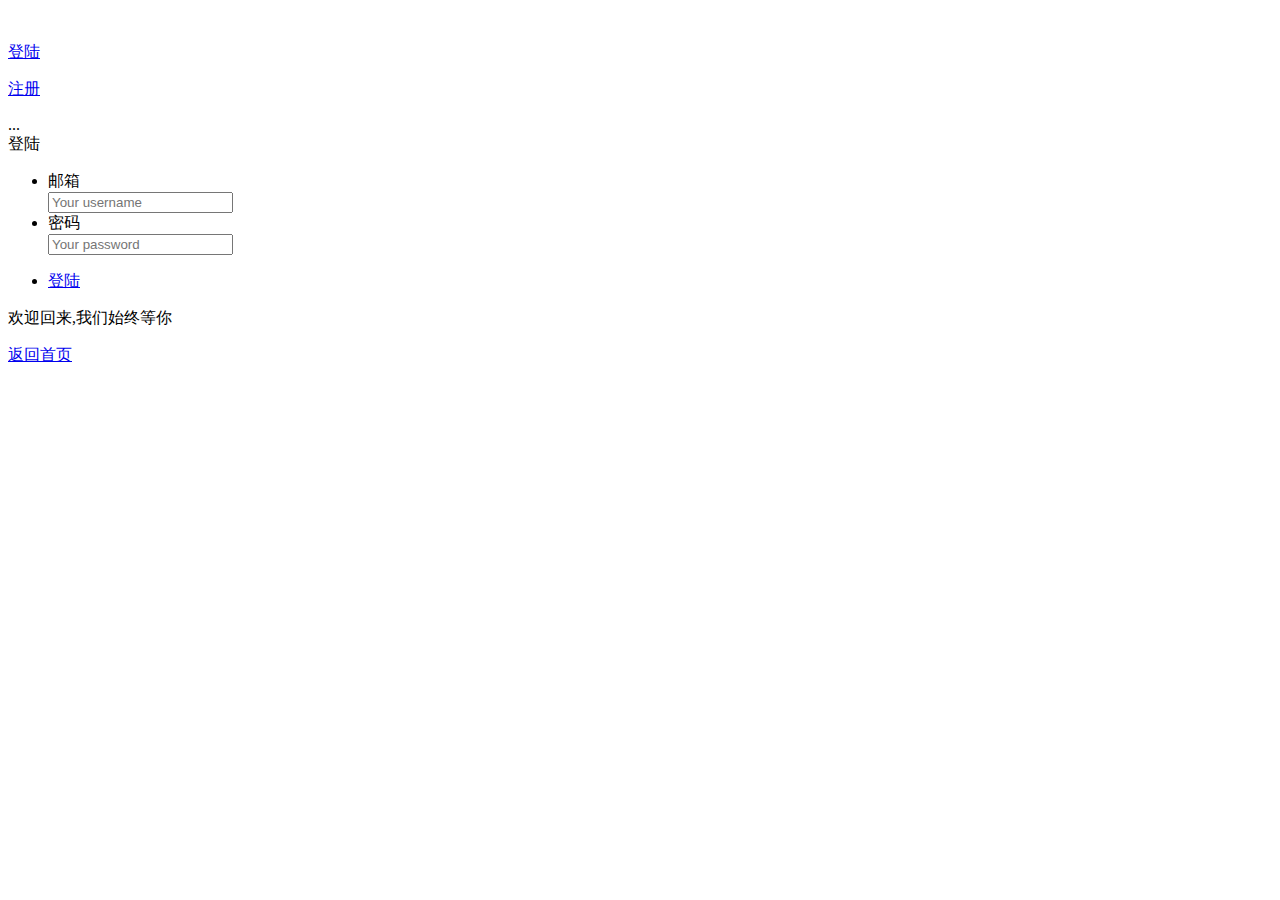
<file: src/main/resources/templates/index.html>
<!DOCTYPE html>
<html lang="en" xmlns:th="http://www.thymeleaf.org">

<head>
    <!-- Required meta tags-->
    <meta charset="utf-8">
    <meta name="viewport"
        content="width=device-width, initial-scale=1, maximum-scale=1, minimum-scale=1, user-scalable=no, minimal-ui, viewport-fit=cover">
    <meta name="apple-mobile-web-app-capable" content="yes">
    <!-- Color theme for statusbar (Android only) -->
    <meta name="theme-color" content="#2196f3">
    <!-- Your app title -->
    <title>影书</title>
    <!-- Path to Framework7 Library Bundle CSS -->
    <link rel="stylesheet" th:href="@{/css/framework7.bundle.css}">
    <link rel="stylesheet" th:href="@{/css/framework7-icons.css}">
    <link rel="stylesheet" th:href="@{/css/index.css}">
    <!-- Path to your custom app styles-->
    <!-- <link rel="stylesheet" href="path/to/my-app.css"> -->
</head>

<body>
    <!-- <div class="card demo-facebook-card">
        <div class="card-content"> <img th:src="@{/img/index.jpg}" width="100%" /></div>
    </div> -->
    <div class="index">
        <img class="index" th:src="@{/img/index.jpg}" />
    </div>
    <div class="page-content">
        <div></div>
        <div class="block">
            <p>
                <!-- Open in login screen-modal that is already in DOM-->
                <a href="#" class="col button button-raised button-round login-screen-open"
                    data-login-screen=".login-screen">登陆</a>
            </p>
            <p>
                <!-- Load page with login screen-->
                <a href="/signup" class="col button button-raised button-round external">注册</a>
            </p>
        </div>
    </div>
    ...
    <div class="login-screen">
        <div class="view">
            <div class="page">
                <div class="page-content login-screen-content">
                    <div class="login-screen-title">登陆</div>
                    <form id="form_data">
                        <div class="list">
                            <ul>
                                <li class="item-content item-input">
                                    <div class="item-inner">
                                        <div class="item-title item-label">邮箱</div>
                                        <div class="item-input-wrap">
                                            <input type="text" name="userMail" placeholder="Your username">
                                        </div>
                                    </div>
                                </li>
                                <li class="item-content item-input">
                                    <div class="item-inner">
                                        <div class="item-title item-label">密码</div>
                                        <div class="item-input-wrap">
                                            <input type="password" name="userPasswd" placeholder="Your password">
                                        </div>
                                    </div>
                                </li>
                            </ul>
                        </div>
                        <div class="list">
                            <ul>
                                <li><a class="item-link list-button" href="#" id="submit">登陆</a></li>
                            </ul>
                            <div class="block-footer">
                                <p>欢迎回来,我们始终等你</p>
                                <p><a class="link login-screen-close" href="#">返回首页</a></p>
                            </div>
                        </div>
                    </form>
                </div>
            </div>
        </div>
    </div>

    <script type="text/javascript" th:src="@{/js/framework7.bundle.js}"></script>
    <script type="text/javascript" th:src="@{/js/index.js}"></script>
</body>

</html>
</file>
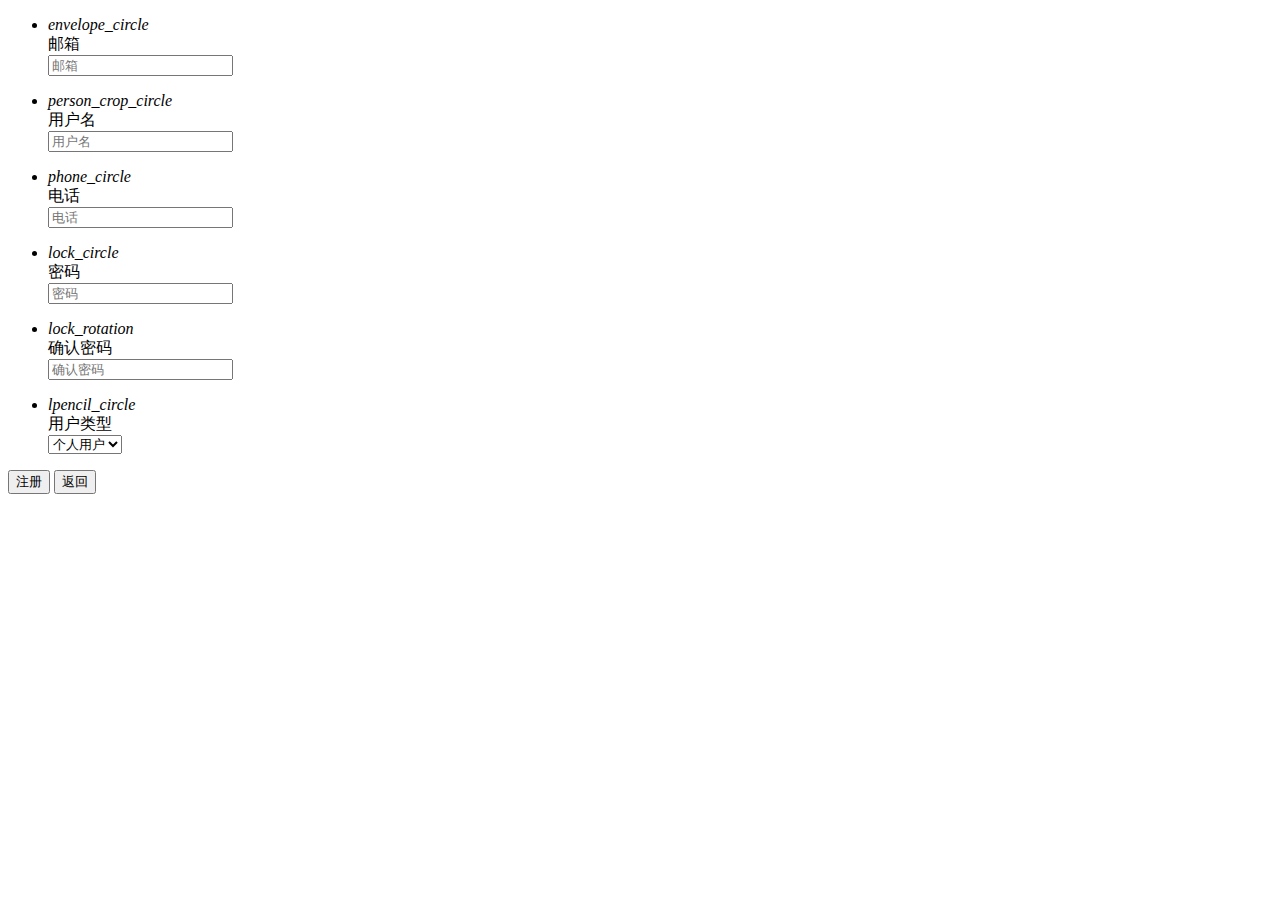
<file: src/main/resources/templates/signup.html>
<!DOCTYPE html>
<html lang="en" xmlns:th="http://www.thymeleaf.org">

<head>
    <!-- Required meta tags-->
    <meta charset="utf-8">
    <meta name="viewport"
        content="width=device-width, initial-scale=1, maximum-scale=1, minimum-scale=1, user-scalable=no, minimal-ui, viewport-fit=cover">
    <meta name="apple-mobile-web-app-capable" content="yes">
    <!-- Color theme for statusbar (Android only) -->
    <meta name="theme-color" content="#2196f3">
    <!-- Your app title -->
    <title>影书注册</title>
    <!-- Path to Framework7 Library Bundle CSS -->
    <link rel="stylesheet" th:href="@{/css/framework7.bundle.css}">
    <link rel="stylesheet" th:href="@{/css/framework7-icons.css}">
    <!-- Path to your custom app styles-->
    <!-- <link rel="stylesheet" href="path/to/my-app.css"> -->

</head>

<body>
    <div class="list no-hairlines-md">
        <form id='form_data' class="form-store-data">
            <ul>
                <li class="item-content item-input item-input-outline">
                    <div class="item-media">
                        <i class="framework7-icons">envelope_circle</i>
                    </div>
                    <div class="item-inner">
                        <div class="item-title item-floating-label">邮箱</div>
                        <div class="item-input-wrap">
                            <input type="text" name="userMail" placeholder="邮箱" class="localStorage">
                            <span class="input-clear-button"></span>
                        </div>
                    </div>
                </li>
            </ul>
            <ul>
                <li class="item-content item-input item-input-outline">
                    <div class="item-media">
                        <i class="framework7-icons">person_crop_circle</i>
                    </div>
                    <div class="item-inner">
                        <div class="item-title item-floating-label">用户名</div>
                        <div class="item-input-wrap">
                            <input type="text" name="userName" placeholder="用户名" class="localStorage">
                            <span class="input-clear-button"></span>
                        </div>
                    </div>
                </li>
            </ul>
            <ul>
                <li class="item-content item-input item-input-outline">
                    <div class="item-media">
                        <i class="framework7-icons"> phone_circle</i>
                    </div>
                    <div class="item-inner">
                        <div class="item-title item-floating-label">电话</div>
                        <div class="item-input-wrap">
                            <input type="text" name="userPhone" id="user_phone" placeholder="电话">
                            <span class="input-clear-button"></span>
                        </div>
                    </div>
                </li>
            </ul>
            <ul>
                <li class="item-content item-input item-input-outline">
                    <div class="item-media">
                        <i class="framework7-icons">lock_circle</i>
                    </div>
                    <div class="item-inner">
                        <div class="item-title item-floating-label">密码</div>
                        <div class="item-input-wrap">
                            <input type="password" name="userPasswd" placeholder="密码">
                            <span class="input-clear-button"></span>
                        </div>
                    </div>
                </li>
            </ul>
            <ul>
                <li class="item-content item-input item-input-outline">
                    <div class="item-media">
                        <i class="framework7-icons">lock_rotation</i>
                    </div>
                    <div class="item-inner">
                        <div class="item-title item-floating-label">确认密码</div>
                        <div class="item-input-wrap">
                            <input type="password" name="userPasswdRe" placeholder="确认密码">
                            <span class="input-clear-button"></span>
                        </div>
                    </div>
                </li>
            </ul>
            <ul>
                <li class="item-content item-input item-input-outline">
                    <div class="item-media">
                        <i class="framework7-icons">lpencil_circle</i>
                    </div>
                    <div class="item-inner">
                        <div class="item-title item-floating-label">用户类型</div>
                        <div class="item-input-wrap">
                            <select placeholder="Please choose..." name="userKind">
                                <option value=1>个人用户</option>
                                <option value=2>书商用户</option>
                            </select>
                        </div>
                    </div>
                </li>
            </ul>
        </form>
        <div class="block">
            <div class="row">
                <button class="col button button-fill" id="submit">注册</button>
                <!-- <!-- <button class="col button button-fill">Button</button> -->
                <button class="col button button-fill color-red" onclick="location.href='/'">返回</button>
                <!-- <button class="col button button-fill color-red" id="goback">返回</button> -->
            </div>
        </div>
    </div>

    <script type="text/javascript" th:src="@{/js/framework7.bundle.js}"></script>
    <script type="text/javascript" th:src="@{/js/signup.js}"></script>
</body>

</html>
</file>
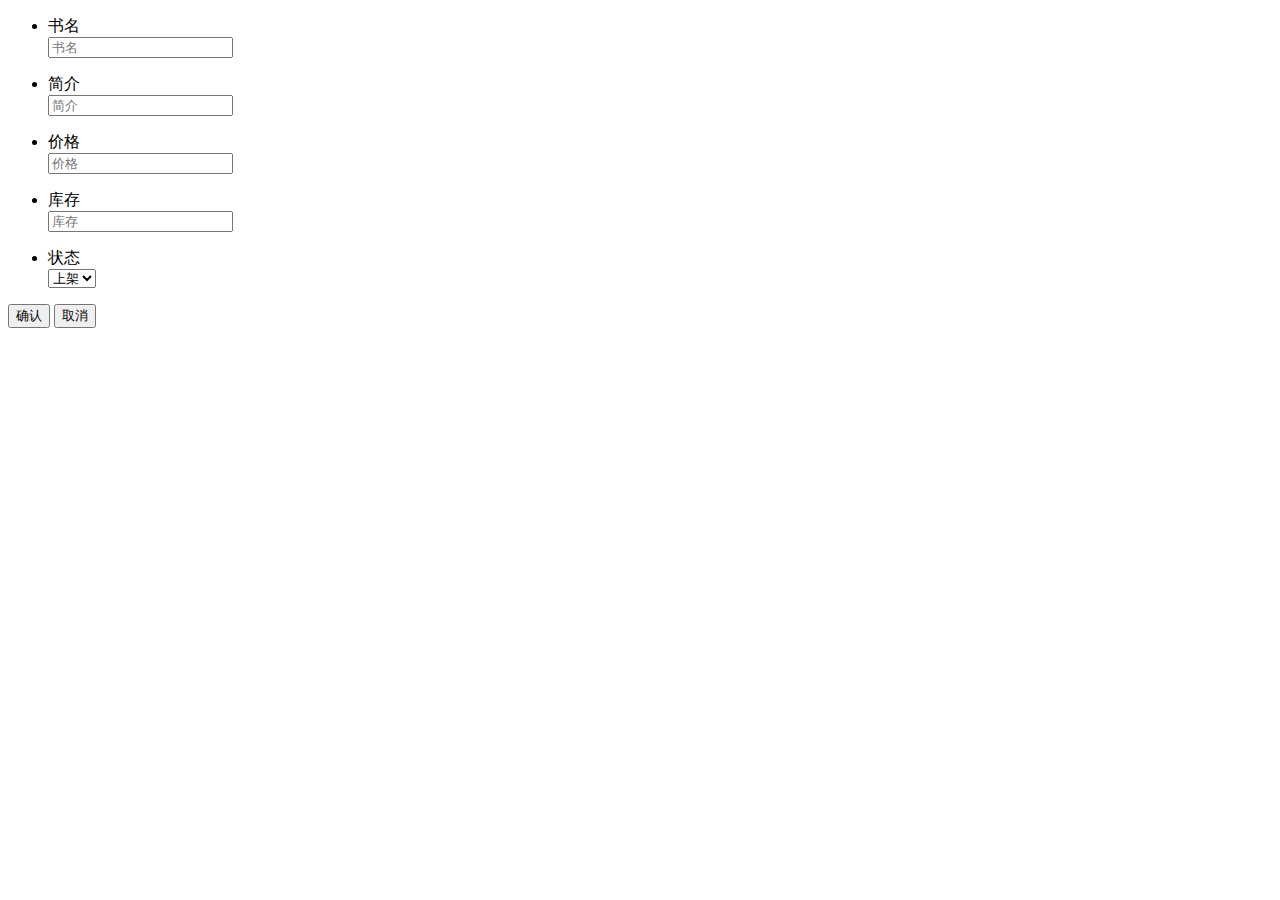
<file: src/main/resources/templates/storeadmin/addbook.html>
<!DOCTYPE html>
<html lang="en" xmlns:th="http://www.thymeleaf.org">

<head>
    <!-- Required meta tags-->
    <meta charset="utf-8">
    <meta name="viewport"
        content="width=device-width, initial-scale=1, maximum-scale=1, minimum-scale=1, user-scalable=no, minimal-ui, viewport-fit=cover">
    <meta name="apple-mobile-web-app-capable" content="yes">
    <!-- Color theme for statusbar (Android only) -->
    <meta name="theme-color" content="#2196f3">
    <!-- Your app title -->
    <title>影书</title>
    <!-- Path to Framework7 Library Bundle CSS -->
    <link rel="stylesheet" th:href="@{/css/framework7.bundle.css}">
    <link rel="stylesheet" th:href="@{/css/framework7-icons.css}">
    <!-- <link rel="stylesheet" th:href="@{/css/index.css}"> -->
    <!-- Path to your custom app styles-->
    <!-- <link rel="stylesheet" href="path/to/my-app.css"> -->
</head>

<body>
    <div class="list no-hairlines-md">
        <form id='form_data' class="form-store-data">
            <ul>
                <li class="item-content item-input item-input-outline">
                    <div class="item-inner">
                        <div class="item-title item-floating-label">书名</div>
                        <div class="item-input-wrap">
                            <input type="text" name="bookName" placeholder="书名" class="localStorage">
                            <span class="input-clear-button"></span>
                        </div>
                    </div>
                </li>
            </ul>
            <ul>
                <li class="item-content item-input item-input-outline">
                    <div class="item-inner">
                        <div class="item-title item-floating-label">简介</div>
                        <div class="item-input-wrap">
                            <input type="text" name="bookInf" placeholder="简介" class="localStorage">
                            <span class="input-clear-button"></span>
                        </div>
                    </div>
                </li>
            </ul>
            <ul>
                <li class="item-content item-input item-input-outline">
                    <div class="item-inner">
                        <div class="item-title item-floating-label">价格</div>
                        <div class="item-input-wrap">
                            <input type="text" name="bookPrice" placeholder="价格">
                            <span class="input-clear-button"></span>
                        </div>
                    </div>
                </li>
            </ul>
            <ul>
                <li class="item-content item-input item-input-outline">
                    <div class="item-inner">
                        <div class="item-title item-floating-label">库存</div>
                        <div class="item-input-wrap">
                            <input type="text" name="bookNum" placeholder="库存">
                            <span class="input-clear-button"></span>
                        </div>
                    </div>
                </li>
            </ul>
            <ul>
                <li class="item-content item-input item-input-outline">
                    <div class="item-inner">
                        <div class="item-title item-floating-label">状态</div>
                        <div class="item-input-wrap">
                            <select placeholder="Please choose..." name="bookStatu">
                                <option value=1>上架</option>
                                <option value=2>下架</option>
                            </select>
                        </div>
                    </div>
                </li>
            </ul>
        </form>
        <div class="block">
            <div class="row">
                <button class="col button button-fill" id="submit">确认</button>
                <!-- <!-- <button class="col button button-fill">Button</button> -->
                <button class="col button button-fill color-red" onclick="location.href='/storeadmin/home'">取消</button>
                <!-- <button class="col button button-fill color-red" id="goback">返回</button> -->
            </div>
        </div>
    </div>

    <script type="text/javascript" th:src="@{/js/framework7.bundle.js}"></script>
    <script type="text/javascript">
        var App = new Framework7();

        var $$ = Dom7;

        $$('#submit').on('click', function () {
            var book = JSON.stringify(App.form.convertToData('#form_data'));
            var bookStr = "bookStr=" + book;
            var url = '/storeadmin/addbook';
            App.request.post(url, bookStr, function (data) {
                if (JSON.parse(data).success == true) {
                    App.dialog.alert("添加成功");
                    window.location.href = "/storeadmin/home";
                } else {
                    App.dialog.alert(JSON.parse(data).msg);
                }
            });
        })
    </script>
</body>

</html>
</file>
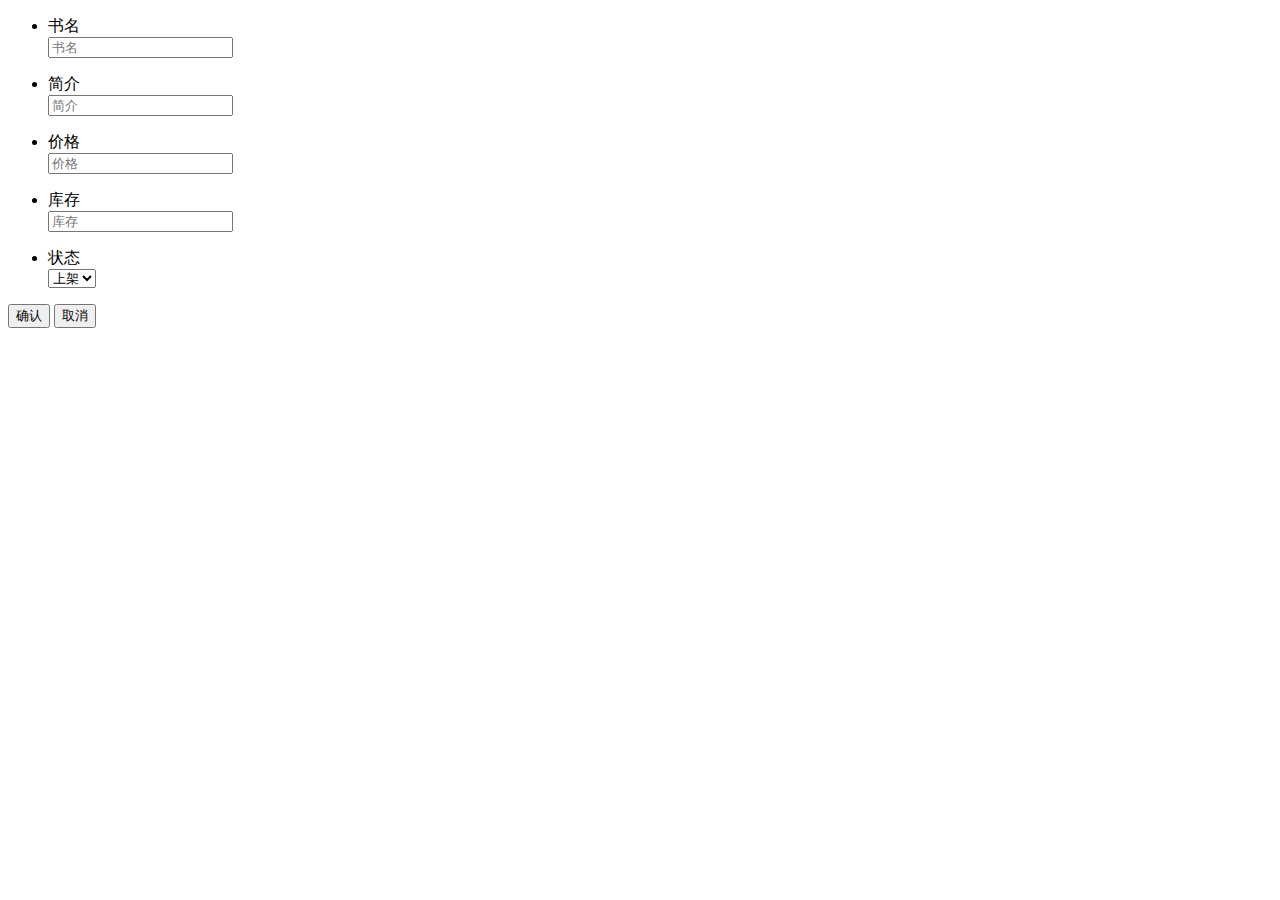
<file: src/main/resources/templates/storeadmin/editbook.html>
<!DOCTYPE html>
<html lang="en" xmlns:th="http://www.thymeleaf.org">

<head>
    <!-- Required meta tags-->
    <meta charset="utf-8">
    <meta name="viewport"
        content="width=device-width, initial-scale=1, maximum-scale=1, minimum-scale=1, user-scalable=no, minimal-ui, viewport-fit=cover">
    <meta name="apple-mobile-web-app-capable" content="yes">
    <!-- Color theme for statusbar (Android only) -->
    <meta name="theme-color" content="#2196f3">
    <!-- Your app title -->
    <title>影书</title>
    <!-- Path to Framework7 Library Bundle CSS -->
    <link rel="stylesheet" th:href="@{/css/framework7.bundle.css}">
    <link rel="stylesheet" th:href="@{/css/framework7-icons.css}">
    <!-- <link rel="stylesheet" th:href="@{/css/index.css}"> -->
    <!-- Path to your custom app styles-->
    <!-- <link rel="stylesheet" href="path/to/my-app.css"> -->
</head>

<body>
    <div class="list no-hairlines-md">
        <form id='form_data' class="form-store-data">
            <ul>
                <li class="item-content item-input item-input-outline">
                    <div class="item-inner">
                        <div class="item-title item-floating-label">书名</div>
                        <div class="item-input-wrap">
                            <input type="text" name="bookName" placeholder="书名" class="localStorage">
                            <span class="input-clear-button"></span>
                        </div>
                    </div>
                </li>
            </ul>
            <ul>
                <li class="item-content item-input item-input-outline">
                    <div class="item-inner">
                        <div class="item-title item-floating-label">简介</div>
                        <div class="item-input-wrap">
                            <input type="text" name="bookInf" placeholder="简介" class="localStorage">
                            <span class="input-clear-button"></span>
                        </div>
                    </div>
                </li>
            </ul>
            <ul>
                <li class="item-content item-input item-input-outline">
                    <div class="item-inner">
                        <div class="item-title item-floating-label">价格</div>
                        <div class="item-input-wrap">
                            <input type="text" name="bookPrice" placeholder="价格">
                            <span class="input-clear-button"></span>
                        </div>
                    </div>
                </li>
            </ul>
            <ul>
                <li class="item-content item-input item-input-outline">
                    <div class="item-inner">
                        <div class="item-title item-floating-label">库存</div>
                        <div class="item-input-wrap">
                            <input type="text" name="bookNum" placeholder="库存">
                            <span class="input-clear-button"></span>
                        </div>
                    </div>
                </li>
            </ul>
            <ul>
                <li class="item-content item-input item-input-outline">
                    <div class="item-inner">
                        <div class="item-title item-floating-label">状态</div>
                        <div class="item-input-wrap">
                            <select placeholder="Please choose..." name="bookStatu">
                                <option value=1>上架</option>
                                <option value=2>下架</option>
                            </select>
                        </div>
                    </div>
                </li>
            </ul>
        </form>
        <div class="block">
            <div class="row">
                <button class="col button button-fill" id="submit">确认</button>
                <!-- <!-- <button class="col button button-fill">Button</button> -->
                <button class="col button button-fill color-red" onclick="location.href='/storeadmin/home'">取消</button>
                <!-- <button class="col button button-fill color-red" id="goback">返回</button> -->
            </div>
        </div>
    </div>

    <script type="text/javascript" th:src="@{/js/framework7.bundle.js}"></script>
    <script type="text/javascript">
        var App = new Framework7();

        var $$ = Dom7;

        var bookID = [[${ bookID }]];

        $$('#submit').on('click', function () {
            var book = JSON.stringify(App.form.convertToData('#form_data'));
            var bookjson = JSON.parse(book);
            bookjson.bookID = bookID;
            book = JSON.stringify(bookjson);
            var bookStr = "bookStr=" + book;
            var url = '/storeadmin/editbook';
            App.request.post(url, bookStr, function (data) {
                if (JSON.parse(data).success == true) {
                    App.dialog.alert("修改成功");
                    window.location.href = "/storeadmin/home";
                } else {
                    App.dialog.alert(JSON.parse(data).msg);
                }
            });
        })
    </script>
</body>

</html>
</file>
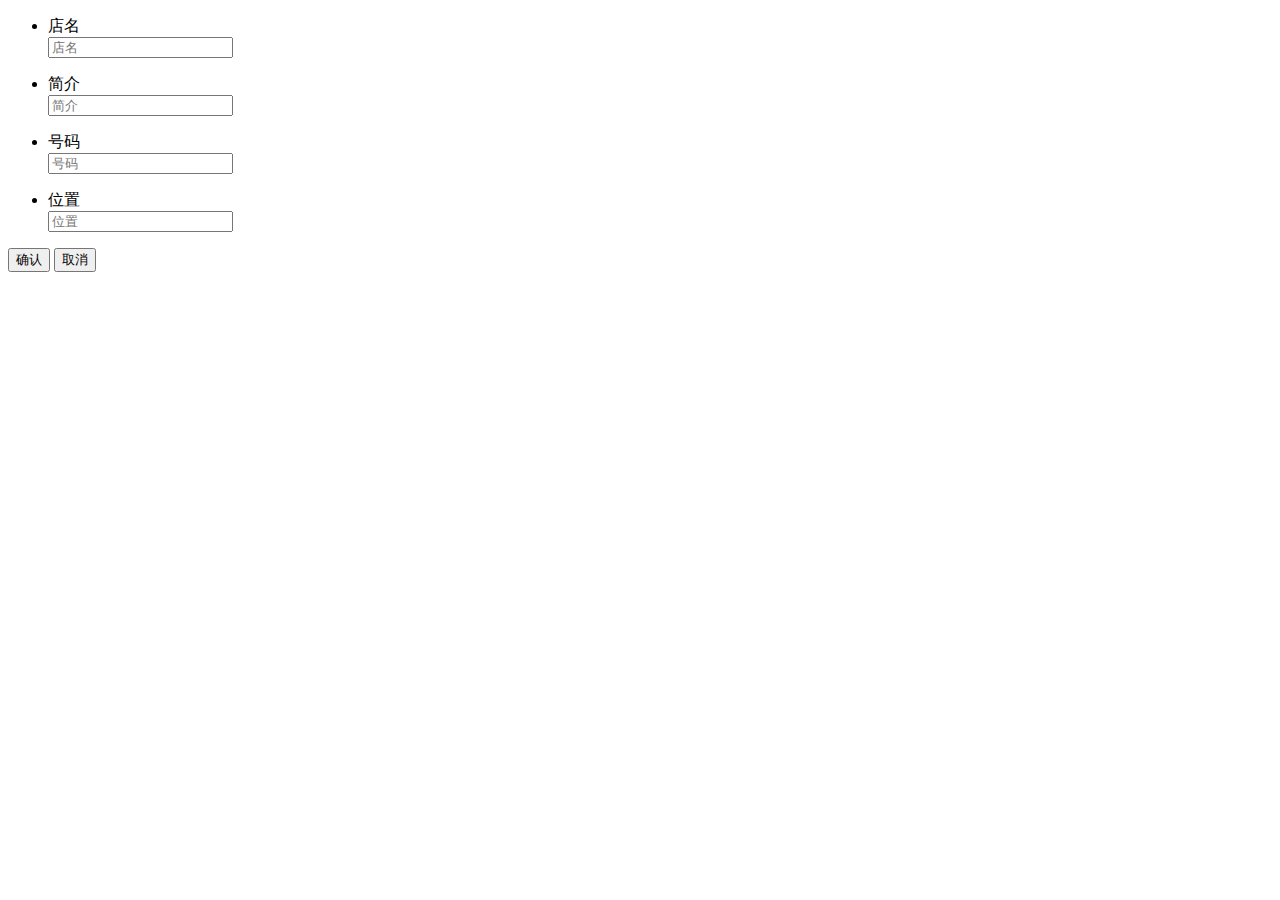
<file: src/main/resources/templates/storeadmin/editstore.html>
<!DOCTYPE html>
<html lang="en" xmlns:th="http://www.thymeleaf.org">

<head>
    <!-- Required meta tags-->
    <meta charset="utf-8">
    <meta name="viewport"
        content="width=device-width, initial-scale=1, maximum-scale=1, minimum-scale=1, user-scalable=no, minimal-ui, viewport-fit=cover">
    <meta name="apple-mobile-web-app-capable" content="yes">
    <!-- Color theme for statusbar (Android only) -->
    <meta name="theme-color" content="#2196f3">
    <!-- Your app title -->
    <title>影书</title>
    <!-- Path to Framework7 Library Bundle CSS -->
    <link rel="stylesheet" th:href="@{/css/framework7.bundle.css}">
    <link rel="stylesheet" th:href="@{/css/framework7-icons.css}">
    <!-- <link rel="stylesheet" th:href="@{/css/index.css}"> -->
    <!-- Path to your custom app styles-->
    <!-- <link rel="stylesheet" href="path/to/my-app.css"> -->
</head>

<body>
    <div class="list no-hairlines-md">
        <form id='form_data' class="form-store-data">
            <ul>
                <li class="item-content item-input item-input-outline">
                    <div class="item-inner">
                        <div class="item-title item-floating-label">店名</div>
                        <div class="item-input-wrap">
                            <input type="text" name="storeName" placeholder="店名" class="localStorage">
                            <span class="input-clear-button"></span>
                        </div>
                    </div>
                </li>
            </ul>
            <ul>
                <li class="item-content item-input item-input-outline">
                    <div class="item-inner">
                        <div class="item-title item-floating-label">简介</div>
                        <div class="item-input-wrap">
                            <input type="text" name="storeInf" placeholder="简介" class="localStorage">
                            <span class="input-clear-button"></span>
                        </div>
                    </div>
                </li>
            </ul>
            <ul>
                <li class="item-content item-input item-input-outline">
                    <div class="item-inner">
                        <div class="item-title item-floating-label">号码</div>
                        <div class="item-input-wrap">
                            <input type="text" name="storePhone" placeholder="号码">
                            <span class="input-clear-button"></span>
                        </div>
                    </div>
                </li>
            </ul>
            <ul>
                <li class="item-content item-input item-input-outline">
                    <div class="item-inner">
                        <div class="item-title item-floating-label">位置</div>
                        <div class="item-input-wrap">
                            <input type="text" name="storeLoc" placeholder="位置">
                            <span class="input-clear-button"></span>
                        </div>
                    </div>
                </li>
            </ul>
        </form>
        <div class="block">
            <div class="row">
                <button class="col button button-fill" id="submit">确认</button>
                <!-- <!-- <button class="col button button-fill">Button</button> -->
                <button class="col button button-fill color-red" onclick="location.href='/storeadmin/home'">取消</button>
                <!-- <button class="col button button-fill color-red" id="goback">返回</button> -->
            </div>
        </div>
    </div>

    <script type="text/javascript" th:src="@{/js/framework7.bundle.js}"></script>
    <script type="text/javascript">
        var App = new Framework7();

        var $$ = Dom7;

        $$('#submit').on('click', function () {
            var book = JSON.stringify(App.form.convertToData('#form_data'));
            var bookStr = "bookStr=" + book;
            var url = '/storeadmin/editstore';
            App.request.post(url, bookStr, function (data) {
                if (JSON.parse(data).success == true) {
                    App.dialog.alert("修改成功");
                    window.location.href = "/storeadmin/home";
                } else {
                    App.dialog.alert(JSON.parse(data).msg);
                }
            });
        })
    </script>
</body>

</html>
</file>
